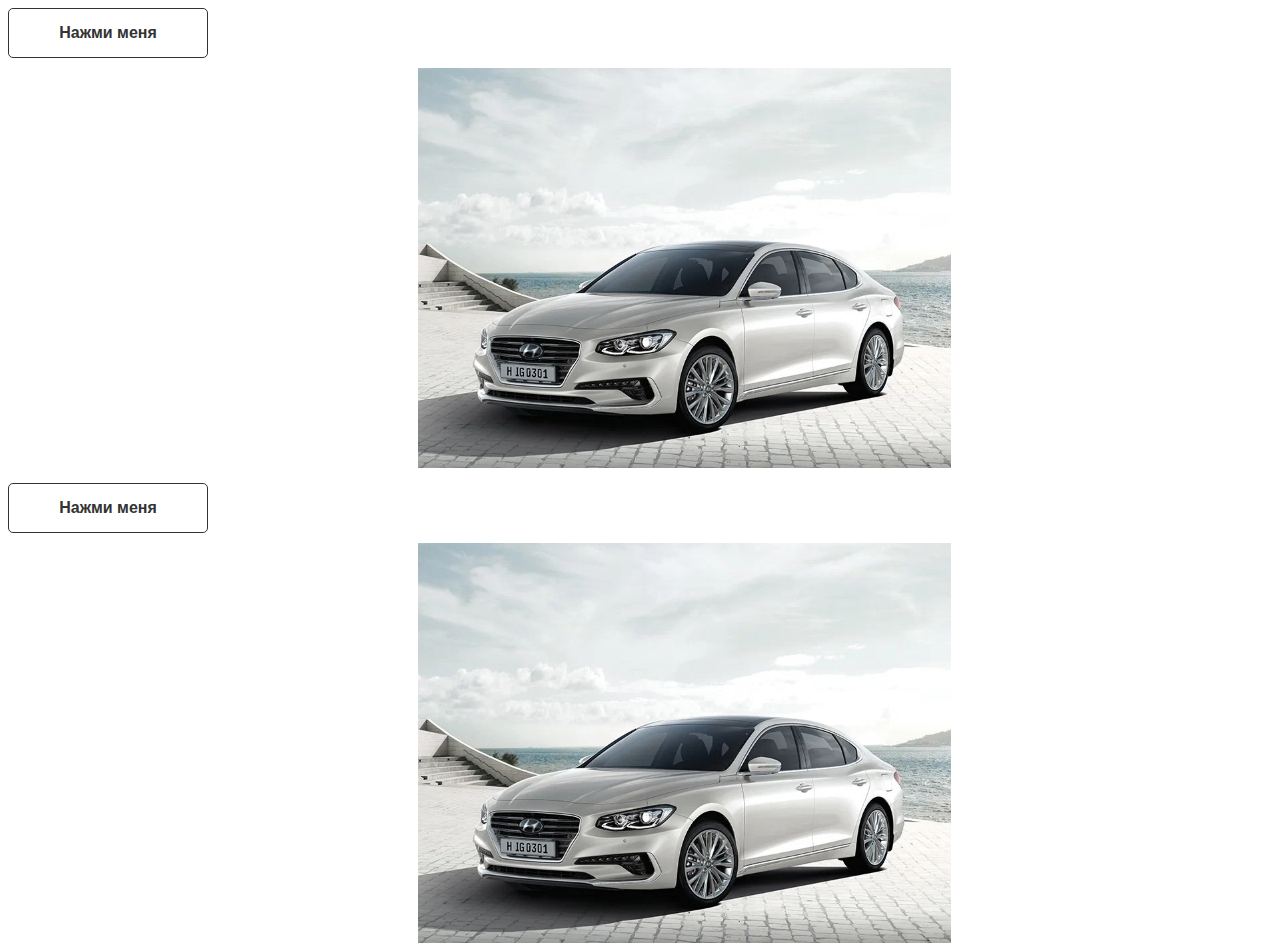
<file: index.html>
<!DOCTYPE html>
<html lang="en">
<head>
    <meta charset="UTF-8">
    <title>РУслан дура играет на нюрсе</title>
    <link rel="stylesheet" href="style.css">
    <script src="script.js"></script>
</head>
<body>

<div style="display: flex; width: 100%;height: 100%; gap: normal">
    <div style="display: flex; flex-direction: column; gap: 10px; width: 500px; height: 500px;">
        <div style="display: flex; flex-direction: column; gap: 10px; width: 500px; height: 500px;">

        <button class="butmenu1" onclick="menu1()">
                Нажми меня
            </button>
            <div style="display: flex;justify-content: space-between; gap: 5px; visibility: hidden">
                    <div id="panel" style="display: flex; flex-direction: column; gap: 5px" >

                        <div style="display: flex; justify-content: start; gap: 5px">

                            <button class="but1" onclick="run(1)" style="background: url('cattouchret.png') no-repeat; background-size: cover;">
                                Нажмихуйжми
                            </button>

                            <button class="but1" onclick="run(2)" style="background: url('wold.png') no-repeat; background-size: cover;">
                                Нажмихуйжми
                            </button>

                        </div>

                        <div style="display: flex; justify-content: start; gap: 5px">

                            <button class="but1" onclick="run(3)" style="background: url('cat.png') no-repeat; background-size: cover;">
                                Нажмихуйжми
                            </button>

                            <button class="but1" onclick="run(4)" style="background: url('euro.png') no-repeat; background-size: cover;">
                                Нажмихуйжми
                            </button>

                        </div>

                    </div>
                <img class="img1" src="cattouchret.png" id="img" style="visibility: visible; width: 600px; height: 400px">
            </div>

    </div>

        <div style="display: flex; flex-direction: column; gap: 10px; width: 500px; height: 500px;">

            <button class="butmenu1" onclick="menu2()">
                Нажми меня
            </button>
            <div style="display: flex;justify-content: space-between; gap: 5px; visibility: hidden">
                <div id="panel2" style="display: flex; flex-direction: column; gap: 5px" >

                    <div style="display: flex; justify-content: start; gap: 5px">

                        <button class="but1" onclick="run(1)" style="background: url('cattouchret.png') no-repeat; background-size: cover;">
                            Нажмихуйжми
                        </button>

                        <button class="but1" onclick="run(2)" style="background: url('wold.png') no-repeat; background-size: cover;">
                            Нажмихуйжми
                        </button>

                    </div>

                    <div style="display: flex; justify-content: start; gap: 5px">

                        <button class="but1" onclick="run(3)" style="background: url('cat.png') no-repeat; background-size: cover;">
                            Нажмихуйжми
                        </button>

                        <button class="but1" onclick="run(4)" style="background: url('euro.png') no-repeat; background-size: cover;">
                            Нажмихуйжми
                        </button>

                    </div>

                </div>
                <img class="img1" src="cattouchret.png" id="img" style="visibility: visible; width: 600px; height: 400px">
            </div>

        </div>


    </div>
</div>
</body>
</html>
</file>
<file: style.css>
.but1{
    width: 200px;
    height: 200px;
    border: 1px solid #333333;
    padding: 10px 20px;
    font-style: italic;
    font-size: 20px;
    font-weight: bold;
    border-radius: 5px;
    text-align: center;
    text-decoration: none;

    cursor: pointer;
    color: navy;
}
.butmenu1{
    width: 200px;
    height: 50px;
    background-color: #ffffff;
    color: #333333;
    border: 1px solid #333333;
    padding: 10px 20px;
    font-size: 16px;
    font-weight: bold;
    border-radius: 5px;
    text-align: center;
    text-decoration: none;
    cursor: pointer;
}
.panel{
    float: left;
    top: 20px;
    left: 5px;
}
.panels{
    position: relative;
    top: 20px
}
.buttons{
    position: relative;
}
</file>
